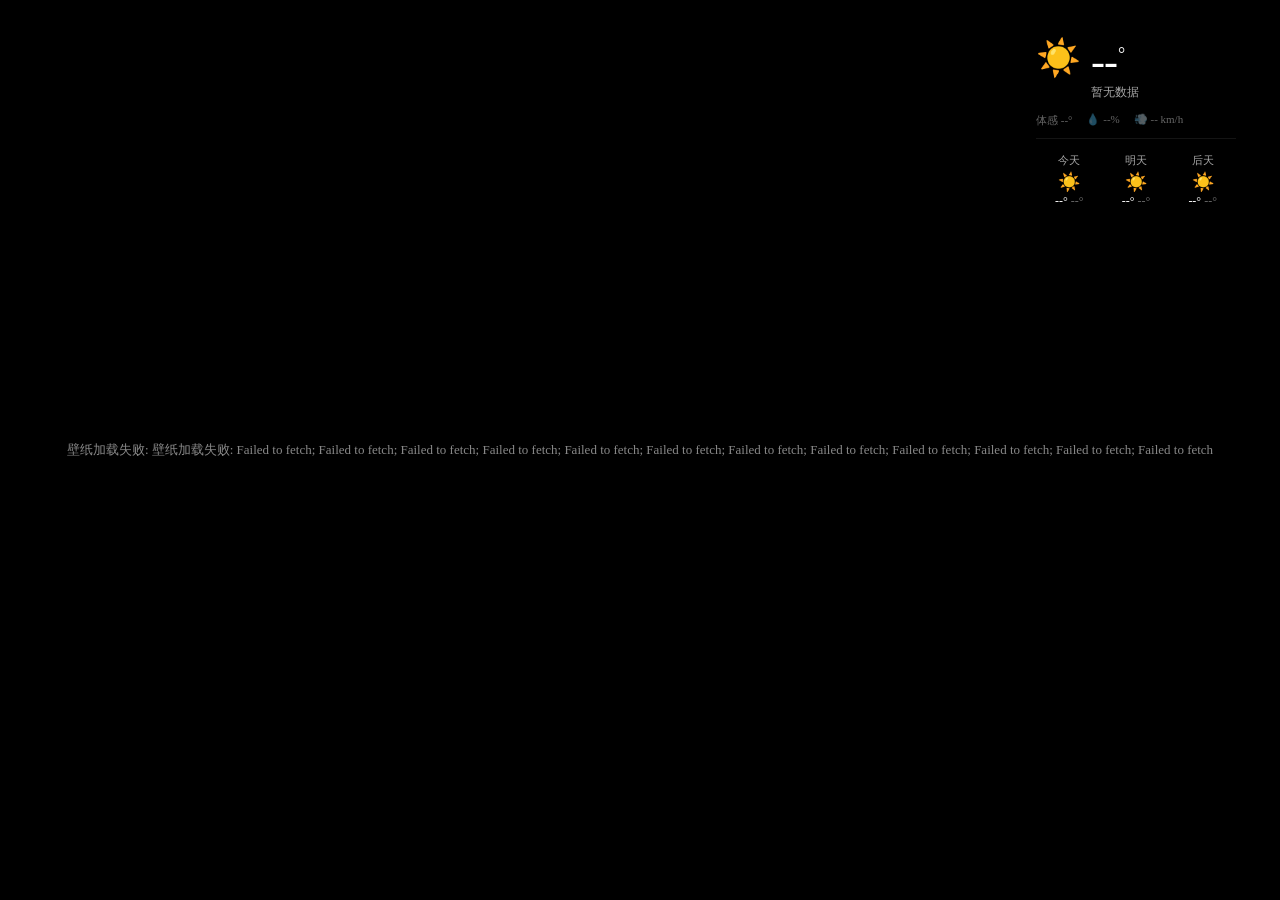
<file: index.html>
<!DOCTYPE html>
<html lang="zh-CN">
<head>
<meta charset="utf-8">
<meta name="viewport" content="width=device-width,initial-scale=1">
<title>Screen Saver</title>
<link rel="stylesheet" href="style.css">
<style>
  html, body {
    margin: 0; padding: 0;
    width: 100%; height: 100%;
    background: #000;
    overflow: hidden;
  }
  .layer {
    position: fixed; inset: 0;
    background-color: #000;
    background-size: cover;
    background-position: center;
    background-repeat: no-repeat;
    opacity: 0;
    transition: opacity 1.5s ease-in-out;
    will-change: opacity;
  }
  .layer.show { opacity: 1; }

  /* ── 拍摄信息（底部居中）── */
  .info {
    position: fixed; left: 50%; bottom: 32px;
    transform: translateX(-50%);
    max-width: min(80%, 1200px);
    padding: 10px 20px;
    color: var(--text-primary);
    font-size: 15px;
    text-align: center;
    z-index: 10;
    opacity: 0;
    transition: opacity 1s;
    pointer-events: none;
  }
  .info.show { opacity: 1; }
  .info .date { color: var(--accent); font-weight: 500; display: block; margin-bottom: 4px; }
  .info .loc  { font-size: 16px; line-height: 1.4; }
  .info .cap  { font-size: 13px; color: var(--text-secondary); margin-top: 4px; }

  /* ── 天气面板（右上角）── */
  .weather-glass {
    position: fixed; top: 24px; right: 24px;
    z-index: 10;
    min-width: 200px;
    padding: 16px 20px 12px;
    color: var(--text-primary);
    user-select: none;
  }
  .weather-glass .now {
    display: flex; align-items: flex-start; gap: 10px; margin-bottom: 12px;
  }
  .weather-glass .now .icon { font-size: 36px; line-height:1; flex-shrink:0; }
  .weather-glass .now .temp  { font-size: 42px; font-weight:300; letter-spacing:-1px; line-height:1; }
  .weather-glass .now .temp .unit { font-size:18px; font-weight:300; vertical-align:super; margin-left:1px; }
  .weather-glass .now .desc { font-size:12px; color:var(--text-secondary); margin-top:2px; }
  .weather-glass .detail {
    display: flex; gap: 14px;
    font-size: 11px; color: var(--text-tertiary);
    margin-bottom: 14px;
    padding-bottom: 10px;
    border-bottom: 1px solid var(--border-glass);
  }
  .weather-glass .daily { display: flex; justify-content: space-between; }
  .weather-glass .daily .day { text-align:center; flex:1; }
  .weather-glass .daily .day .name  { font-size:11px; color:var(--text-secondary); margin-bottom:3px; }
  .weather-glass .daily .day .d-icon { font-size:18px; margin-bottom:1px; }
  .weather-glass .daily .day .d-temp { font-size:12px; }
  .weather-glass .daily .day .d-temp .hi { color:var(--text-primary); }
  .weather-glass .daily .day .d-temp .lo { color:var(--text-tertiary); margin-left:3px; }
  .weather-glass.loading .now .temp, .weather-glass.loading .daily { opacity:.3; }

  .status {
    position: fixed; inset: 0;
    display: flex; align-items: center; justify-content: center;
    color: #555; font-size: 13px;
  }
  .status.hide { display: none; }

  body.idle { cursor: none; }

  /* 调试指示器（?debug=1 显示） */
  .tick {
    display: none;
    position: fixed; top: 16px; left: 16px;
    color: rgba(255,255,255,.2); font-size: 11px;
    font-family: var(--font-mono);
    z-index: 999; pointer-events: none;
  }
  .tick.show { display: block; }
</style>
</head>
<body class="idle">

<div id="bg1" class="layer"></div>
<div id="bg2" class="layer"></div>
<div id="info" class="info"></div>
<div id="loading" class="status">加载壁纸…</div>
<div id="error" class="status" style="color:#888;display:none"></div>
<div id="tick" class="tick"></div>

<!-- 天气面板 -->
<div id="weather" class="weather-glass glass loading">
  <div class="now">
    <div class="icon" id="w-icon">☀️</div>
    <div>
      <div class="temp" id="w-temp">--<span class="unit">°</span></div>
      <div class="desc" id="w-desc">加载中</div>
    </div>
  </div>
  <div class="detail">
    <span id="w-feel">体感 --°</span>
    <span id="w-humid">💧 --%</span>
    <span id="w-wind">💨 -- km/h</span>
  </div>
  <div class="daily" id="w-daily">
    <div class="day"><div class="name">今天</div><div class="d-icon">☀️</div><div class="d-temp"><span class="hi">--°</span><span class="lo">--°</span></div></div>
    <div class="day"><div class="name">明天</div><div class="d-icon">☀️</div><div class="d-temp"><span class="hi">--°</span><span class="lo">--°</span></div></div>
    <div class="day"><div class="name">后天</div><div class="d-icon">☀️</div><div class="d-temp"><span class="hi">--°</span><span class="lo">--°</span></div></div>
  </div>
</div>

<script>
(() => {
  const P = new URLSearchParams(location.search);
  const INTERVAL = Math.max(5, parseInt(P.get('interval')) || 600) * 1000;  // 切换间隔（秒）
  const REGION = P.get('region') || '';                                    // 指定存档区域时仅拉取该区域（CN-zh / US-en / JP-ja…）
  const LIMIT = Math.max(0, parseInt(P.get('count')) || 0);               // 0=全部
  const FADE = Math.max(0, parseInt(P.get('fade')) || 1500);              // 淡入淡出（ms）
  const INFO_MS = parseInt(P.get('info_ms')) || 8000;                     // 信息浮层显示时长（ms）
  const SHOW_INFO = P.get('info') !== '0';
  const CURSOR_IDLE = parseInt(P.get('cursor_idle')) || 5000;             // 隐藏光标闲置时间（ms）
  const NO_FS = P.get('nofs') === '1';                                    // 1=禁用全屏请求

  const bg = [document.getElementById('bg1'), document.getElementById('bg2')];
  const infoEl = document.getElementById('info');
  const loadEl = document.getElementById('loading');
  const errEl = document.getElementById('error');
  const tickEl = document.getElementById('tick');
  const wxEl = document.getElementById('weather');
  let active = 0, idx = 0, timer = null, infoTimer = null, images = [];
  let tickCount = 0;
  const DEBUG = P.get('debug') === '1';

  // ── 设置过渡时间（CSS 和 JS 同步）──
  bg.forEach(el => el.style.transitionDuration = FADE + 'ms');

  // ── 自动全屏（首次交互）──
  if (!NO_FS && !document.fullscreenElement) {
    const enterFs = () => {
      document.documentElement.requestFullscreen().catch(() => {});
    };
    document.addEventListener('click', enterFs, { once: true });
    document.addEventListener('keydown', enterFs, { once: true });
  }

  // ── 壁纸数据源 ──
  const ALL_REGIONS = [
    'CN-zh','US-en','JP-ja','GB-en','DE-de','FR-fr',
    'IT-it','ES-es','BR-pt','IN-en','CA-en','CA-fr',
  ];

  function shuffle(a) {
    for (let i = a.length - 1; i > 0; i--) {
      const j = Math.random() * (i + 1) | 0;
      [a[i], a[j]] = [a[j], a[i]];
    }
    return a;
  }

  function imageKey(img) {
    const m = (img.bing_url || '').match(/id=OHR\\.([^_]+)/);
    return m ? m[1] : img.date || img.url || '';
  }

  async function fetchImages() {
    const regions = REGION ? [REGION] : ALL_REGIONS;
    const failures = [];
    const results = await Promise.allSettled(
      regions.map(r =>
        fetch(`https://bing.npanuhin.me/${r}.json`, { cache: 'no-store' })
          .then(res => { if (!res.ok) throw new Error(`${r} HTTP ${res.status}`); return res.json(); })
          .then(data => { if (!Array.isArray(data) || !data.length) throw new Error(`${r} 空数据`); return data; })
      )
    );
    const seen = new Set();
    let all = [];
    for (const r of results) {
      if (r.status === 'fulfilled') {
        for (const img of r.value) {
          const key = imageKey(img);
          if (!seen.has(key)) { seen.add(key); all.push(img); }
        }
      } else {
        failures.push(r.reason?.message || '未知错误');
      }
    }
    if (all.length) { shuffle(all); return LIMIT > 0 ? all.slice(0, LIMIT) : all; }
    throw new Error('壁纸加载失败: ' + failures.join('; '));
  }

  function imageUrl(img) { return img.url || img.bing_url || ''; }

  function applyBg(el, url) {
    el.style.backgroundImage = 'url("' + url.replace(/"/g, '\\"') + '")';
  }

  function showAt(i) {
    if (!images.length) return;
    const img = images[((i % images.length) + images.length) % images.length];
    const url = imageUrl(img);
    const next = 1 - active;

    const imgLoader = new Image();
    imgLoader.onload = () => {
      applyBg(bg[next], url);
      bg[next].classList.add('show');
      bg[active].classList.remove('show');
      active = next;
    };
    imgLoader.onerror = () => setTimeout(() => showAt(i + 1), 5000);
    imgLoader.src = url;

    if (SHOW_INFO) {
      const date = img.date || '';
      const loc = (img.title || '').trim();
      const cap = (img.caption || '').trim();
      let html = '';
      if (date) html += `<span class="date">${date}</span>`;
      if (loc) html += `<div class="loc">${loc}</div>`;
      if (cap) html += `<div class="cap">${cap}</div>`;
      if (html) {
        infoEl.innerHTML = html;
        infoEl.classList.add('show');
        clearTimeout(infoTimer);
        infoTimer = setTimeout(() => infoEl.classList.remove('show'), INFO_MS);
      }
    }
  }

  function next() { idx++; showAt(idx); }
  function prev() { idx--; showAt(idx); }

  function nextAuto() { idx++; showAt(idx); updateTick('⏱'); }
  function nextKey()  { idx++; showAt(idx); updateTick('→'); }
  function prevKey()  { idx--; showAt(idx); updateTick('←'); }

  function updateTick(src) {
    if (!DEBUG) return;
    tickCount++;
    const intSec = Math.round(INTERVAL / 1000);
    tickEl.textContent = `${src} #${idx} (${tickCount}) ${intSec}s`;
    tickEl.classList.add('show');
    clearTimeout(tickEl._hide);
    tickEl._hide = setTimeout(() => tickEl.classList.remove('show'), 4000);
  }

  // ── 键盘快捷键 ──
  document.addEventListener('keydown', (e) => {
    if (e.key === 'ArrowRight') { e.preventDefault(); nextKey(); }
    if (e.key === 'ArrowLeft')  { e.preventDefault(); prevKey(); }
  });

  // ── 天气──
  const WMO = {
    0:['☀️','晴'],1:['🌤️','少云'],2:['⛅','多云'],3:['☁️','阴'],
    45:['🌫️','雾'],48:['🌫️','雾凇'],
    51:['🌦️','小毛毛雨'],53:['🌦️','毛毛雨'],55:['🌦️','大毛毛雨'],
    56:['🌧️','冻毛毛雨'],57:['🌧️','冻毛毛雨'],
    61:['🌦️','小雨'],63:['🌧️','中雨'],65:['🌧️','大雨'],
    66:['🌧️','冻雨'],67:['🌧️','冻雨'],
    71:['🌨️','小雪'],73:['🌨️','中雪'],75:['🌨️','大雪'],77:['❄️','雪粒'],
    80:['🌦️','阵雨'],81:['🌧️','中阵雨'],82:['🌧️','大阵雨'],
    85:['🌨️','小阵雪'],86:['🌨️','大阵雪'],
    95:['⛈️','雷暴'],96:['⛈️','雷暴+冰雹'],99:['⛈️','雷暴+冰雹'],
  };
  const WEEKDAY = ['周日','周一','周二','周三','周四','周五','周六'];

  async function fetchWeather() {
    const r = await fetch(`https://api.open-meteo.com/v1/forecast?latitude=39.9042&longitude=116.4074&current=temperature_2m,apparent_temperature,relative_humidity_2m,weather_code,wind_speed_10m&daily=temperature_2m_max,temperature_2m_min,weather_code&forecast_days=3&timezone=Asia/Shanghai`);
    if (!r.ok) throw new Error(`HTTP ${r.status}`);
    return r.json();
  }

  function renderWeather(d) {
    const cur = d.current;
    const daily = d.daily;
    const [icon, desc] = WMO[cur.weather_code] || ['🌈','未知'];
    document.getElementById('w-icon').textContent = icon;
    document.getElementById('w-temp').innerHTML = Math.round(cur.temperature_2m) + '<span class="unit">°</span>';
    document.getElementById('w-desc').textContent = desc;
    document.getElementById('w-feel').textContent = `体感 ${Math.round(cur.apparent_temperature)}°`;
    document.getElementById('w-humid').textContent = `💧 ${cur.relative_humidity_2m}%`;
    document.getElementById('w-wind').textContent = `💨 ${cur.wind_speed_10m} km/h`;
    const days = document.querySelectorAll('#w-daily .day');
    const today = new Date();
    for (let i = 0; i < 3; i++) {
      const day = days[i]; if (!day) continue;
      const [dIcon] = WMO[daily.weather_code[i]] || ['🌈'];
      day.querySelector('.name').textContent = i === 0 ? '今天' : i === 1 ? '明天' : WEEKDAY[(today.getDay() + i) % 7];
      day.querySelector('.d-icon').textContent = dIcon;
      day.querySelector('.hi').textContent = Math.round(daily.temperature_2m_max[i]) + '°';
      day.querySelector('.lo').textContent = Math.round(daily.temperature_2m_min[i]) + '°';
    }
    wxEl.classList.remove('loading');
  }

  // ── 启动壁纸 ──
  (async () => {
    try {
      images = await fetchImages();
      loadEl.classList.add('hide');
      showAt(0); updateTick('✓');
      timer = setInterval(nextAuto, INTERVAL);
    } catch (e) {
      loadEl.classList.add('hide');
      errEl.style.display = 'flex';
      errEl.textContent = '壁纸加载失败: ' + e.message;
    }
  })();

  // ── 启动天气 ──
  fetchWeather().then(renderWeather).catch(() => { document.getElementById('w-desc').textContent = '暂无数据'; wxEl.classList.remove('loading'); });
  setInterval(() => fetchWeather().then(renderWeather).catch(() => {}), 30 * 60 * 1000);

  // ── 鼠标闲置隐藏光标 ──
  let curTimer = null;
  document.addEventListener('mousemove', () => {
    document.body.classList.remove('idle');
    clearTimeout(curTimer);
    curTimer = setTimeout(() => document.body.classList.add('idle'), CURSOR_IDLE);
  }, { passive: true });
})();
</script>
</body>
</html>
</file>
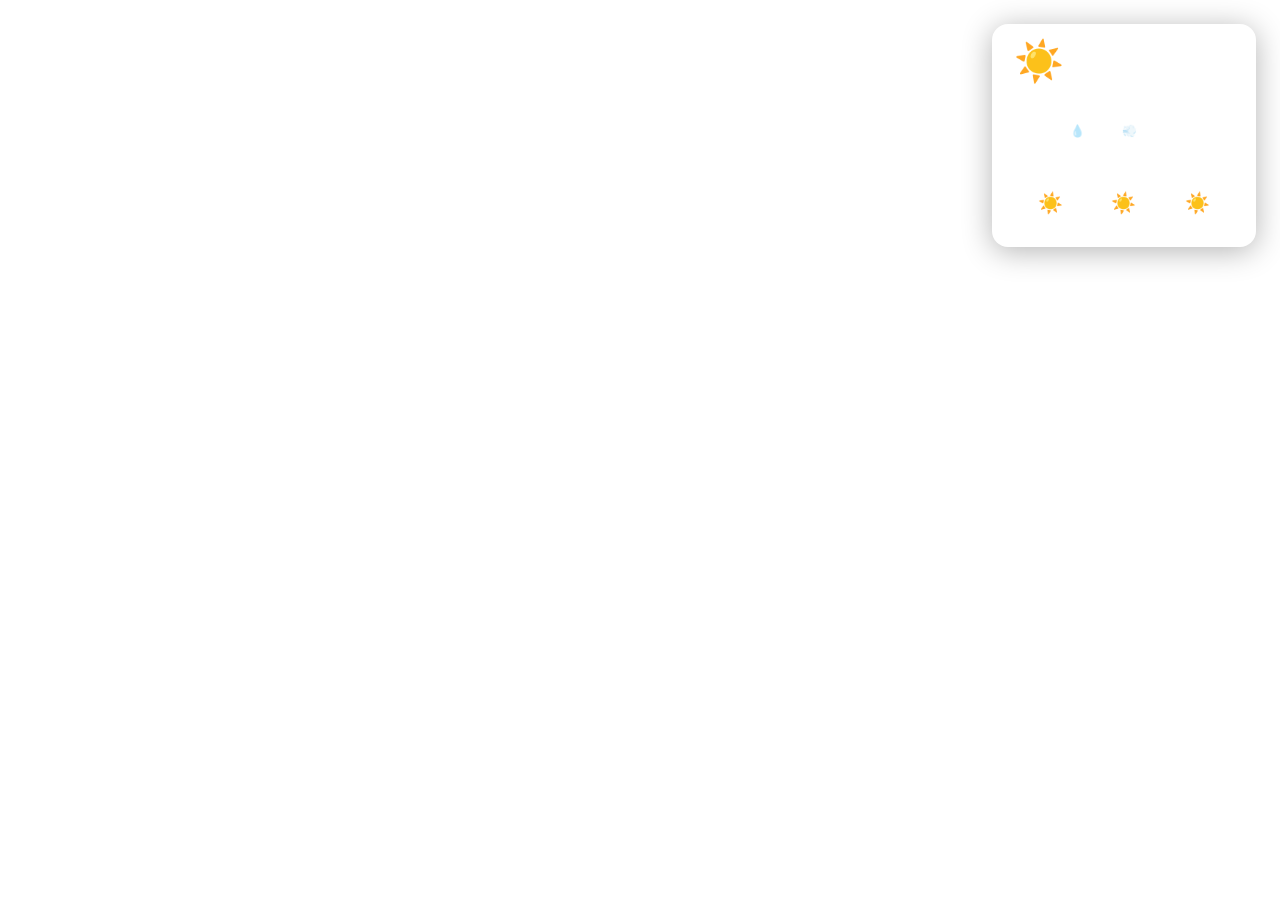
<file: weather.html>
<!DOCTYPE html>
<html lang="zh-CN">
<head>
<meta charset="utf-8">
<meta name="viewport" content="width=device-width,initial-scale=1">
<title>天气面板</title>
<link rel="stylesheet" href="style.css">
<style>
  html, body { margin:0; padding:0; height:100%; background:transparent; overflow:hidden; }
  body { display:flex; align-items:flex-start; justify-content:flex-end; padding:24px; box-sizing:border-box; }

  /* ── 天气面板（独立模块）── */
  .weather {
    min-width: 220px;
    padding: 18px 22px 14px;
    color: var(--text-primary);
    user-select: none;
  }

  .weather .now {
    display: flex;
    align-items: flex-start;
    gap: 10px;
    margin-bottom: 14px;
  }
  .weather .now .icon { font-size: 40px; line-height:1; flex-shrink:0; }
  .weather .now .temp {
    font-size: 48px; font-weight:300; letter-spacing:-2px; line-height:1;
  }
  .weather .now .temp .unit { font-size:20px; font-weight:300; vertical-align:super; margin-left:2px; }
  .weather .now .desc  { font-size:13px; font-weight:400; color:var(--text-secondary); margin-top:2px; }

  .weather .detail {
    display: flex; gap: 16px;
    font-size: 12px; color: var(--text-tertiary);
    margin-bottom: 16px;
    padding-bottom: 12px;
    border-bottom: 1px solid var(--border-glass);
  }

  .weather .daily {
    display: flex; justify-content: space-between;
  }
  .weather .daily .day { text-align:center; flex:1; }
  .weather .daily .day .name  { font-size:12px; color:var(--text-secondary); margin-bottom:4px; }
  .weather .daily .day .d-icon { font-size:20px; margin-bottom:2px; }
  .weather .daily .day .d-temp { font-size:13px; font-weight:400; }
  .weather .daily .day .d-temp .hi { color:var(--text-primary); }
  .weather .daily .day .d-temp .lo { color:var(--text-tertiary); margin-left:4px; }

  .weather.loading .now .temp { opacity:.3; }
  .weather.loading .daily { opacity:.3; }
</style>
</head>
<body>
<div class="weather glass" id="weather">
  <div class="now">
    <div class="icon" id="w-icon">☀️</div>
    <div>
      <div class="temp" id="w-temp">--<span class="unit">°</span></div>
      <div class="desc" id="w-desc">加载中</div>
    </div>
  </div>
  <div class="detail">
    <span id="w-feel">体感 --°</span>
    <span id="w-humid">💧 --%</span>
    <span id="w-wind">💨 -- km/h</span>
  </div>
  <div class="daily" id="w-daily">
    <div class="day"><div class="name">今天</div><div class="d-icon">☀️</div><div class="d-temp"><span class="hi">--°</span><span class="lo">--°</span></div></div>
    <div class="day"><div class="name">明天</div><div class="d-icon">☀️</div><div class="d-temp"><span class="hi">--°</span><span class="lo">--°</span></div></div>
    <div class="day"><div class="name">后天</div><div class="d-icon">☀️</div><div class="d-temp"><span class="hi">--°</span><span class="lo">--°</span></div></div>
  </div>
</div>

<script>
// ── WMO 天气码 → 图标 + 中文描述 ──
const WMO = {
  0:['☀️','晴'],1:['🌤️','少云'],2:['⛅','多云'],3:['☁️','阴'],
  45:['🌫️','雾'],48:['🌫️','雾凇'],
  51:['🌦️','小毛毛雨'],53:['🌦️','毛毛雨'],55:['🌦️','大毛毛雨'],
  56:['🌧️','冻毛毛雨'],57:['🌧️','冻毛毛雨'],
  61:['🌦️','小雨'],63:['🌧️','中雨'],65:['🌧️','大雨'],
  66:['🌧️','冻雨'],67:['🌧️','冻雨'],
  71:['🌨️','小雪'],73:['🌨️','中雪'],75:['🌨️','大雪'],77:['❄️','雪粒'],
  80:['🌦️','阵雨'],81:['🌧️','中阵雨'],82:['🌧️','大阵雨'],
  85:['🌨️','小阵雪'],86:['🌨️','大阵雪'],
  95:['⛈️','雷暴'],96:['⛈️','雷暴+冰雹'],99:['⛈️','雷暴+冰雹'],
};
const WEEKDAY = ['周日','周一','周二','周三','周四','周五','周六'];

async function fetchWeather() {
  const r = await fetch(`https://api.open-meteo.com/v1/forecast?latitude=39.9042&longitude=116.4074&current=temperature_2m,apparent_temperature,relative_humidity_2m,weather_code,wind_speed_10m&daily=temperature_2m_max,temperature_2m_min,weather_code&forecast_days=3&timezone=Asia/Shanghai`);
  if (!r.ok) throw new Error(`HTTP ${r.status}`);
  return r.json();
}

function renderWeather(d, el) {
  const cur = d.current;
  const daily = d.daily;
  const [icon, desc] = WMO[cur.weather_code] || ['🌈','未知'];

  el.querySelector('#w-icon').textContent = icon;
  el.querySelector('#w-temp').innerHTML = Math.round(cur.temperature_2m) + '<span class="unit">°</span>';
  el.querySelector('#w-desc').textContent = desc;
  el.querySelector('#w-feel').textContent = `体感 ${Math.round(cur.apparent_temperature)}°`;
  el.querySelector('#w-humid').textContent = `💧 ${cur.relative_humidity_2m}%`;
  el.querySelector('#w-wind').textContent = `💨 ${cur.wind_speed_10m} km/h`;

  const days = el.querySelectorAll('#w-daily .day');
  const today = new Date();
  for (let i = 0; i < 3; i++) {
    const day = days[i]; if (!day) continue;
    const [dIcon, dDesc] = WMO[daily.weather_code[i]] || ['🌈',''];
    day.querySelector('.name').textContent = i === 0 ? '今天' : i === 1 ? '明天' : WEEKDAY[(today.getDay() + i) % 7];
    day.querySelector('.d-icon').textContent = dIcon;
    day.querySelector('.hi').textContent = Math.round(daily.temperature_2m_max[i]) + '°';
    day.querySelector('.lo').textContent = Math.round(daily.temperature_2m_min[i]) + '°';
  }
  el.classList.remove('loading');
}

// 自动初始化
const el = document.getElementById('weather');
fetchWeather().then(d => renderWeather(d, el)).catch(() => { el.querySelector('#w-desc').textContent = '暂无数据'; el.classList.remove('loading'); });
setInterval(() => fetchWeather().then(d => renderWeather(d, el)).catch(() => {}), 30 * 60 * 1000);
</script>
</body>
</html>
</file>
<file: style.css>
/* ═══════════════════════════════════════
   screensaver.web — 共享样式
   毛玻璃面板 / 字体 / 基础变量
   ═══════════════════════════════════════ */

:root {
  --glass-opacity: 0.65;
  --glass-blur:    20px;
  --glass-radius:  16px;
  --glass-shadow:  0 4px 30px rgba(0,0,0,.3);
  --font-sans:     -apple-system, 'SF Pro Display', 'Helvetica Neue', 'PingFang SC', sans-serif;
  --font-mono:     'SF Mono', 'Menlo', 'Consolas', monospace;
  --text-primary:   #fff;
  --text-secondary: rgba(255,255,255,.65);
  --text-tertiary:  rgba(255,255,255,.4);
  --accent:         #ffd479;
  --border-glass:   rgba(255,255,255,.08);
}

/* ── 毛玻璃面板 ── */
.glass {
  background: transparent;
  backdrop-filter: opacity(var(--glass-opacity)) blur(var(--glass-blur));
  -webkit-backdrop-filter: opacity(var(--glass-opacity)) blur(var(--glass-blur));
  border-radius: var(--glass-radius);
  box-shadow: var(--glass-shadow);
}

/* ── 暗色页面基底 ── */
.dark-page {
  margin: 0; padding: 0;
  width: 100%; height: 100%;
  background: #000;
  overflow: hidden;
  color: var(--text-primary);
  font-family: var(--font-sans);
  color-scheme: dark;
}
</file>
